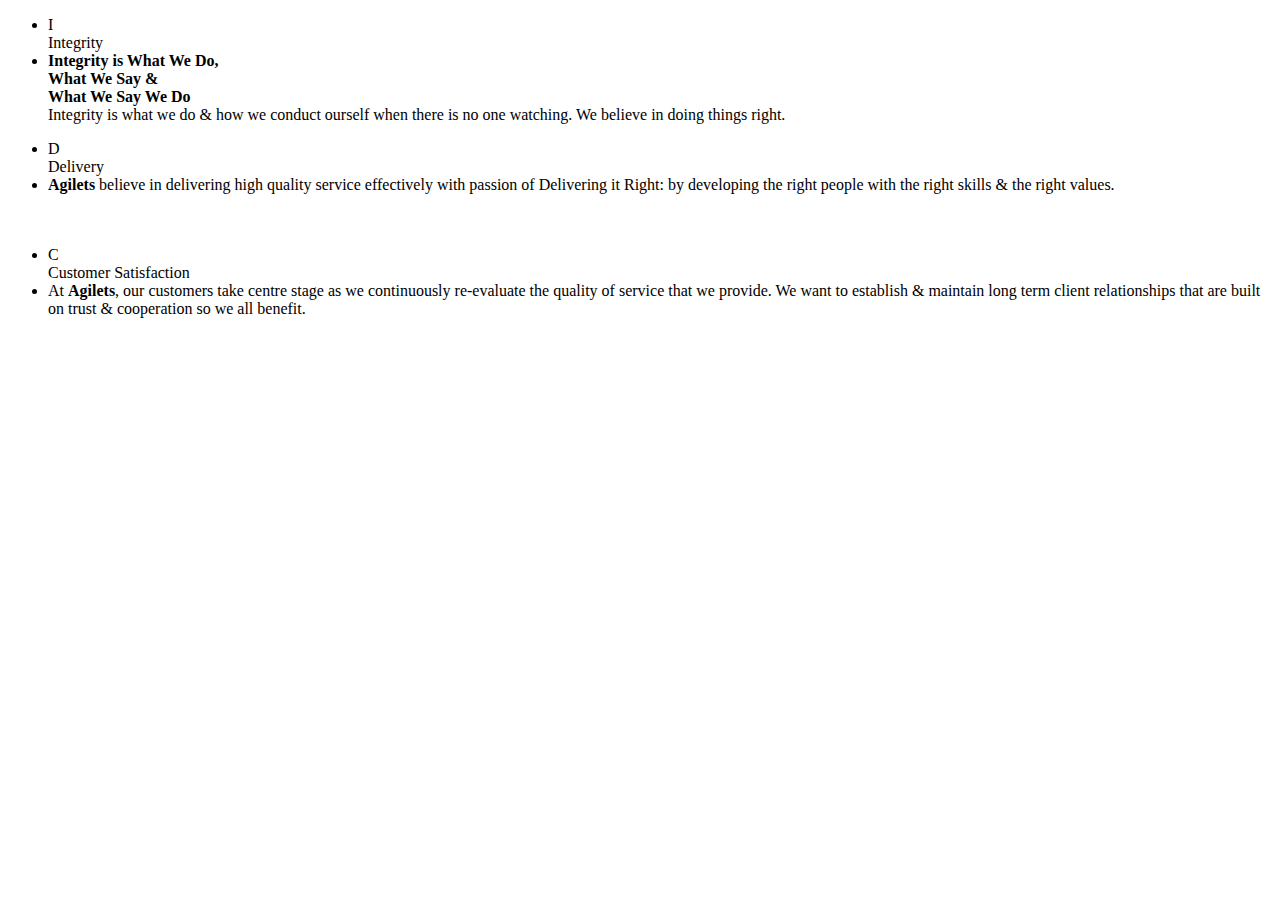
<file: test.html>
<!DOCTYPE html>
<html lang="en">
<head>
    <meta charset="UTF-8">
    <title>Document</title>
    <style>
.tab-content>.active {
    display: block;
    visibility: visible;
}
.tab-content>.tab-pane {
    display: none;
    visibility: hidden;
}
.fade.in {
    opacity: 1;
}
.fade {
    opacity: 0;
    -webkit-transition: opacity .15s linear;
    -o-transition: opacity .15s linear;
    transition: opacity .15s linear;
}
* {
    -webkit-box-sizing: border-box;
    -moz-box-sizing: border-box;
    box-sizing: border-box;
}

#pricing {
    /* padding: 100px 0 70px; */
    width: auto;
}
@media (min-width: 1200px)
.container {
    width: 1170px;
}
@media (min-width: 992px)
.container {
    width: 970px;
}
@media (min-width: 768px)
.container {
    width: 750px;
}
.container {
    padding-right: 15px;
    padding-left: 15px;
    margin-right: auto;
    margin-left: auto;
}
* {
    -webkit-box-sizing: border-box;
    -moz-box-sizing: border-box;
    box-sizing: border-box;
}

.row {
    margin-right: -15px;
    margin-left: -15px;
}
* {
    -webkit-box-sizing: border-box;
    -moz-box-sizing: border-box;
    box-sizing: border-box;
}
    </style>
</head>
<body>
    <div role="tabpanel" class="tab-pane fade active in" id="tab1" aria-labelledby="tab1">
                                <p>
                                    </p><div id="pricing" class="container">
                                        <div class="row">
                                            <div class="col-sm-6 col-md-3">
                                                <div class="wow zoomIn animated" data-wow-duration="400ms" data-wow-delay="0ms" style="visibility: visible; animation-duration: 400ms; animation-delay: 0ms; animation-name: zoomIn;">
                                                    <ul class="pricing">
                                                        <li class="plan-header">
                                                            <div class="price-duration">
                                                                <span class="price">
                                                                    I
                                                                </span>
                                                            </div>
                            
                                                            <div class="plan-name">
                                                                Integrity
                                                            </div>
                                                        </li>
                                                        <li><strong>Integrity is What We Do, <br> What We Say &amp; <br>What We Say We Do </strong><br> Integrity is what we do &amp; how we conduct ourself when there is no one watching. We believe in doing things right.</li>
                                                    </ul>
                                                </div>
                                            </div>
                                            <div class="col-sm-6 col-md-3">
                                                <div class="wow zoomIn animated" data-wow-duration="400ms" data-wow-delay="400ms" style="visibility: visible; animation-duration: 400ms; animation-delay: 400ms; animation-name: zoomIn;">
                                                    <ul class="pricing">
                                                        <li class="plan-header">
                                                            <div class="price-duration">
                                                                <span class="price">
                                                                    D
                                                                </span>
                                                            </div>
                            
                                                            <div class="plan-name">
                                                                Delivery
                                                            </div>
                                                        </li>
                                                        <li><strong>Agilets</strong> believe in delivering high quality service effectively with passion of Delivering it Right: by developing the right people with the right skills &amp; the right values.<br><br><br></li>
                                                    </ul>
                                                </div>
                                            </div>
                                            <div class="col-sm-6 col-md-3">
                                                <div class="wow zoomIn animated" data-wow-duration="400ms" data-wow-delay="600ms" style="visibility: visible; animation-duration: 400ms; animation-delay: 600ms; animation-name: zoomIn;">
                                                    <ul class="pricing">
                                                        <li class="plan-header">
                                                            <div class="price-duration">
                                                                <span class="price">
                                                                    C
                                                                </span>
                                                            </div>
                            
                                                            <div class="plan-name">
                                                                Customer Satisfaction
                                                            </div>
                                                        </li>
                                                        <li>At <strong>Agilets</strong>, our customers take centre stage as we continuously re-evaluate the quality of service that we provide. We want to establish &amp; maintain long term client relationships that are built on trust &amp; cooperation so we all benefit.</li>
                                                    </ul>
                                                </div>
                                            </div>
                                        </div>
                                    </div>
                                <p></p>
                            </div>
</body>
</html>
</file>
